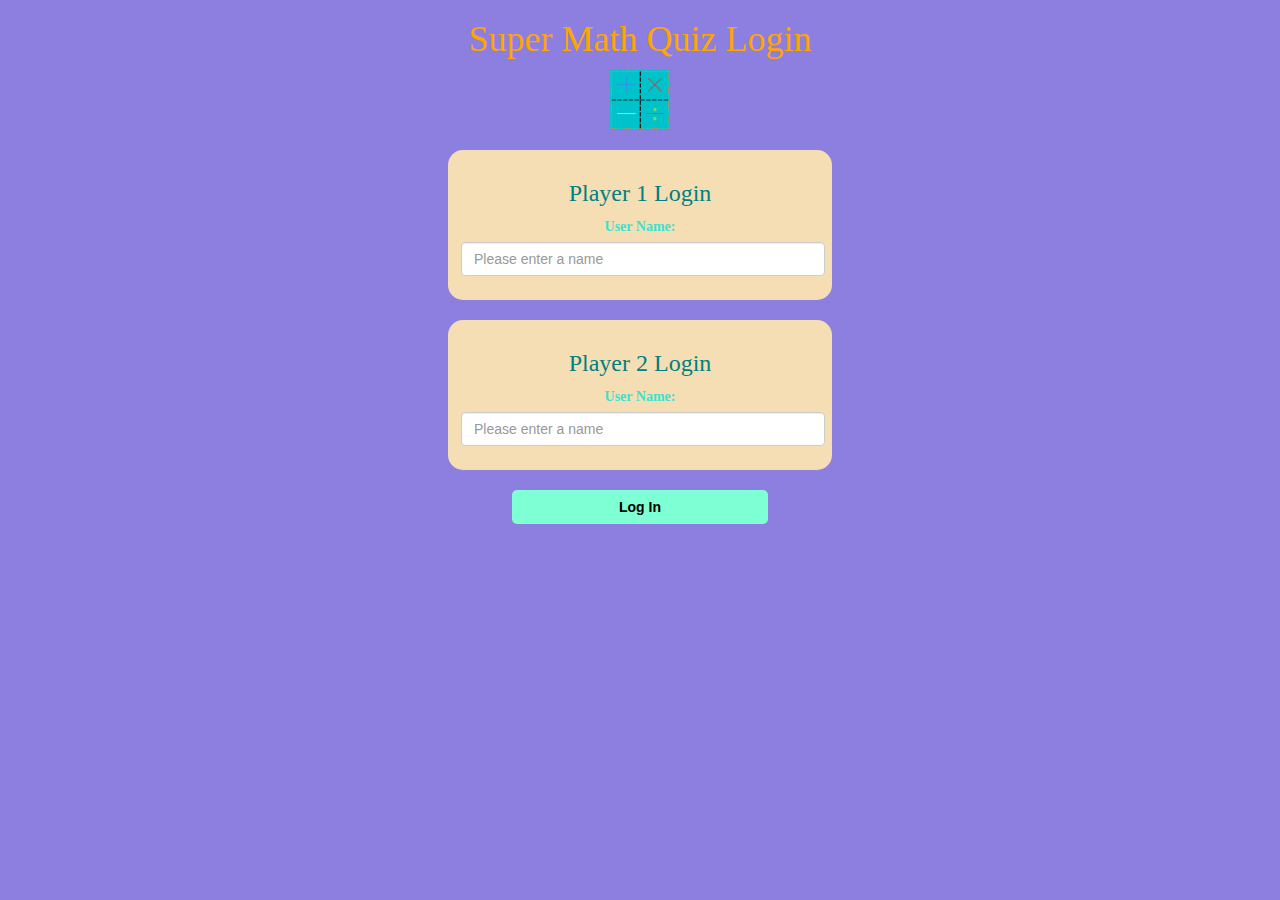
<file: index.html>
<!DOCTYPE html>
<html>

<head>
	<title>Super Math Quiz Login</title>
	<meta name="viewport" content="width=device-width, initial-scale=1">
	<link rel="stylesheet" href="https://maxcdn.bootstrapcdn.com/bootstrap/3.4.0/css/bootstrap.min.css">
	<script src="https://ajax.googleapis.com/ajax/libs/jquery/3.4.1/jquery.min.js"></script>
	<script src="https://maxcdn.bootstrapcdn.com/bootstrap/3.4.0/js/bootstrap.min.js"></script>
	<link rel="stylesheet" type="text/css" href="quiz.css">
	<script src="quiz.js"></script>
</head>

<body>
	<center>
		<h1>Super Math Quiz Login</h1>
		<img src="logo.PNG" style="width: 60px;">
		<br>
		<br>
		<div class="col-lg-4 col-sm-8 col-xs-11 login_div1">
			<h3>Player 1 Login</h3>
			<label id="username">User Name:</label>
			<input type="text" id="player1_name" class="form-control" placeholder="Please enter a name">
		</div>
		<br>
		<div class="col-lg-4 col-sm-8 col-xs-11 login_div2">
			<h3>Player 2 Login</h3>
			<label id="username">User Name:</label>
			<input type="text" id="player2_name" class="form-control" placeholder="Please enter a name">
		</div>
		<br>
		<button style="width: 20%; background-color: aquamarine; color: black; font-weight: bold; border-radius: 5px;"
			class="btn btn-link" onclick="adduser()">Log In</button>
	</center>
</body>

</html>
</file>
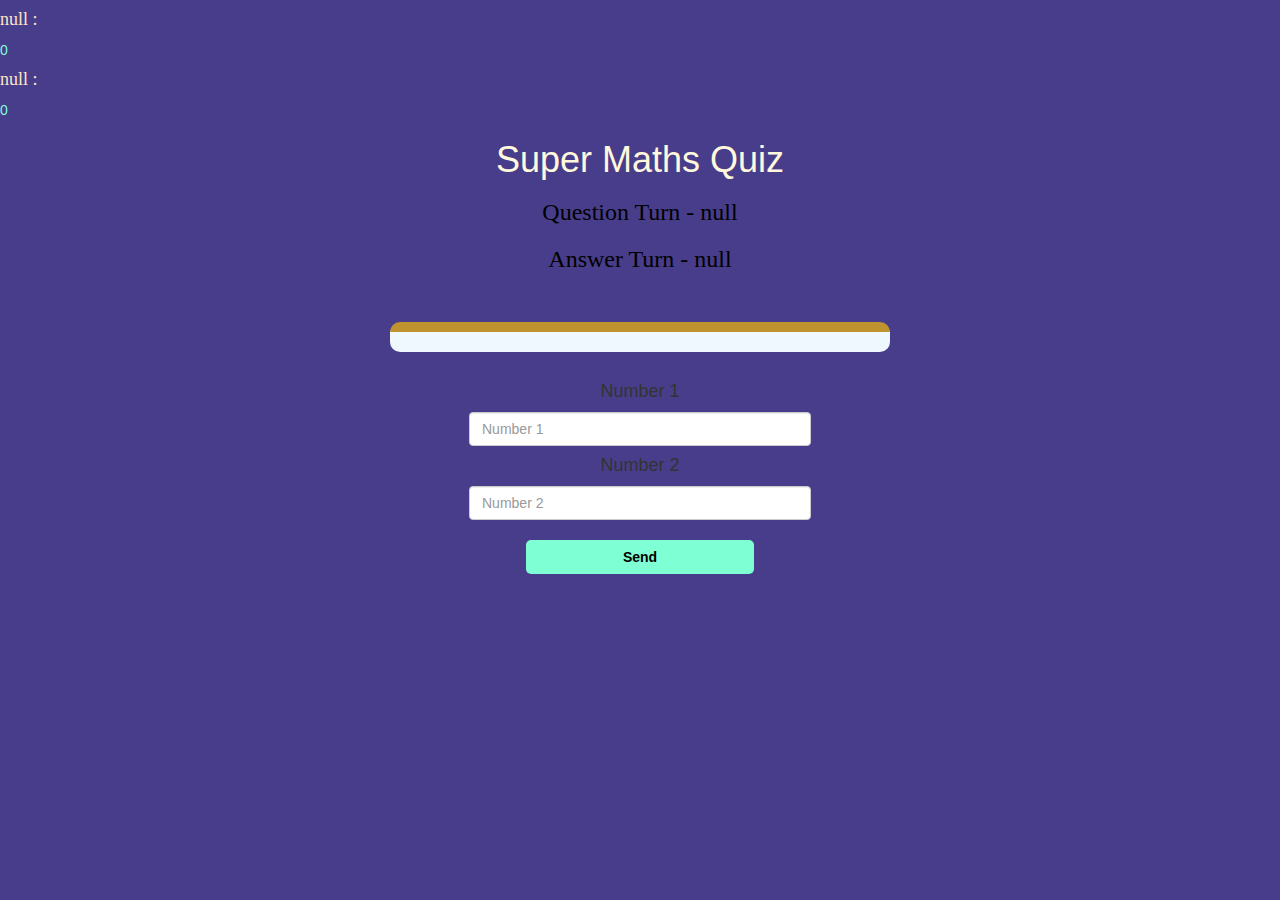
<file: game.html>
<!DOCTYPE html>
<html>

<head>
	<title>Super Maths Quiz</title>
	<meta name="viewport" content="width=device-width, initial-scale=1">
	<link rel="stylesheet" href="https://maxcdn.bootstrapcdn.com/bootstrap/3.4.0/css/bootstrap.min.css">
	<script src="https://ajax.googleapis.com/ajax/libs/jquery/3.4.1/jquery.min.js"></script>
	<script src="https://maxcdn.bootstrapcdn.com/bootstrap/3.4.0/js/bootstrap.min.js"></script>
	<link rel="preconnect" href="https://fonts.googleapis.com">
	<link rel="preconnect" href="https://fonts.gstatic.com" crossorigin>
	<link href="https://fonts.googleapis.com/css2?family=Yellowtail&display=swap" rel="stylesheet">

	<link rel="stylesheet" type="text/css" href="quizi.css">
</head>

<body class="body_background">
	<h4 id="p1_name" style="color: bisque; text-decoration: none; font-family: none;"></h4> <span
		id="p1_score"></span>
	<br>
	<h4 id="p2_name" style="color: bisque; text-decoration: none; font-family: none;"></h4> <span
		id="p2_score"></span>
	<div class="container">
		<center>
			<h1 class="main_text">Super Maths Quiz</h2>
			<h3 id="quesTrn" style="font-family: none; color: black;"></h3>
			<h3 id="ansTrn" style="font-family: none; color: black;"></h3>
			<br>
			<br>
			<div id="output" class="col-lg-6"></div>
			<br>
			<h4>Number 1</h4>
			<input type="number" class="form-control" id="number_1" placeholder="Number 1" style="width: 30%;">
			<h4>Number 2</h4>
			<input type="number" class="form-control" id="number_2" placeholder="Number 2" style="width: 30%;">
			<br>
			<button onclick="send()"
				style="width: 20%; background-color: aquamarine; color: black; font-weight: bold; border-radius: 5px;"
				class="btn btn-link">Send</button>
		</center>
	</div>
	<script src="game_page.js"></script>
</body>

</html>
</file>
<file: quiz.css>
body {
    background-color: rgb(140, 127, 224);
}

.login_div1,
.login_div2 {
    background: white;
    padding: 10px;
    float: none;
    border-radius: 15px;
    width: 30%;
    height: 150px;
    background-color: wheat;
}


#player1_name,
#player2_name {
    display: inline-block;
    margin-left: 3px;
    color: rgba(50, 255, 46, 0.8);
}

#word {
    width: 60%;
}

#word_display {
    letter-spacing: 5px;
}

#output {
    background: white;
    border-radius: 10px;
    border-top: 10px solid #AA4465;
    padding: 10px;
    float: none;
    text-align: left;
}

h1 {
    color: orange;
    font-family: 'Akaya Kanadaka', cursive;
}

h3 {
    font-family: 'Lora', serif;
    color: teal;
}

#username {
    font-family: 'Yellowtail', cursive;
    color: turquoise;
}

button {
    font-family: 'Trebuchet MS', 'Lucida Sans Unicode', 'Lucida Grande', 'Lucida Sans', Arial, sans-serif;
}

input:hover {
    background-color: yellow;
}

.login_div2:hover {
    border: 5px solid rgb(102, 6, 73);
    width: 35%;
}

.login_div1:hover {
    border: 5px solid rgb(102, 6, 73);
    width: 35%;
}

#number_1,
#number_2 {
    color: tomato;
    font-weight: bold;
}

h4 {
    color: bisque;
    font-family: 'Akaya Kanadaka', cursive;
    width: 100px;
}

h4:hover {
    text-decoration: underline;
}

#player_1_name,
#player_2_name {
    display: inline-block;
    margin-left: 3px;
}
</file>
<file: quizi.css>
#output {
    background: aliceblue;
    border-radius: 10px;
    border-top: 10px solid #bf942e;
    padding: 10px;
    float: none;
    text-align: left;
    width: 500px;
}

.body_background {
    background-color: darkslateblue;
}

.main_text {
    color: cornsilk;
}

#quesTrn {
    color: aquamarine;
}

#ansTrn {
    color: aquamarine;
}

#p1_name,
#p2_name,
#p1_score,
#p2_score {
    color: aquamarine;
}
</file>
